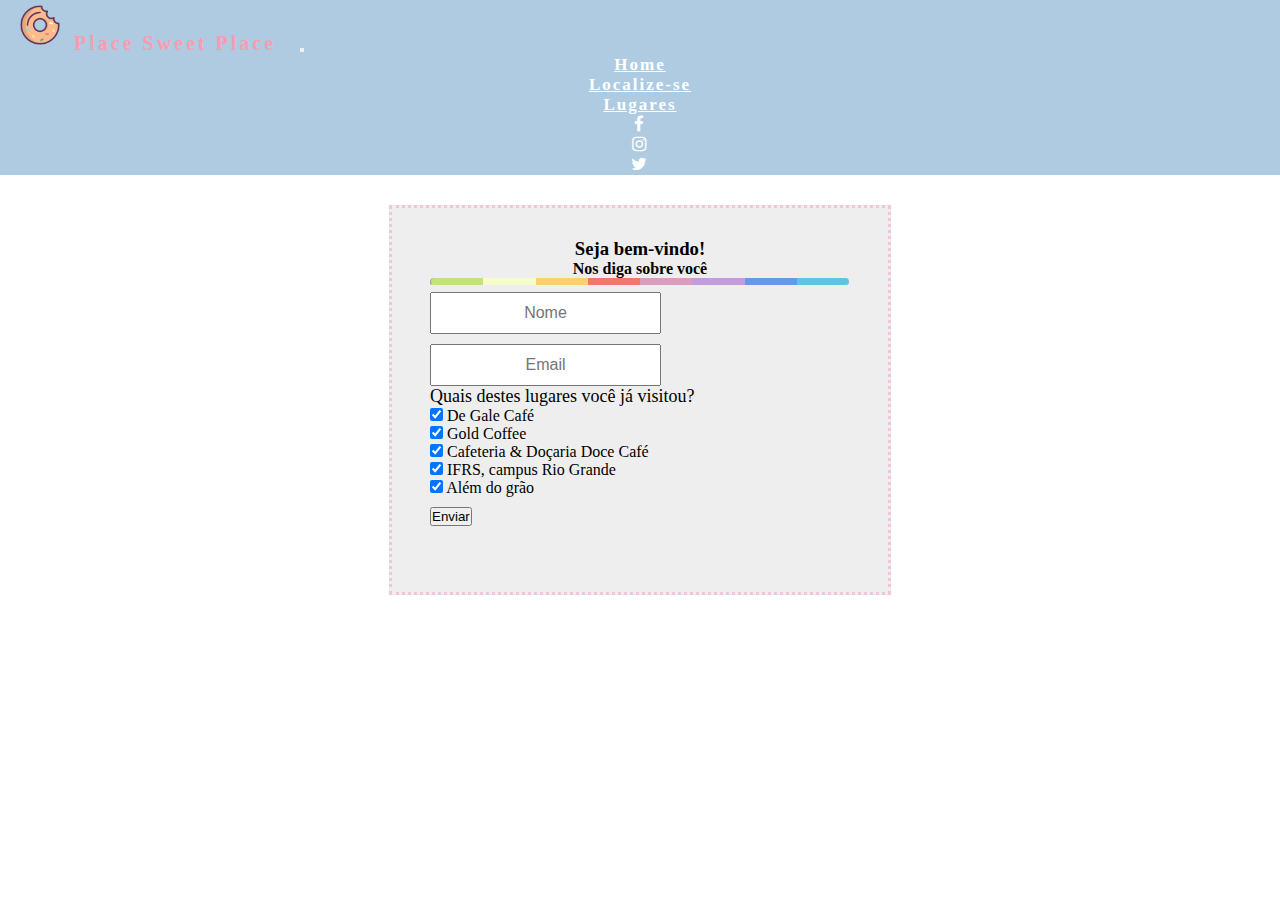
<file: nweSite/main.html>
<!DOCTYPE HTML>
    <html lang="pt">
        <head>
            <meta name="viewport" content="width=device-width, initial-scale=1">
            <meta charset=utf-8>
            <link rel="stylesheet" href="main.css">
            <link rel="stylesheet" href="https://cdnjs.cloudflare.com/ajax/libs/font-awesome/4.7.0/css/font-awesome.min.css">
            <link rel="stylesheet" href="https://stackpath.bootstrapcdn.com/bootstrap/4.1.0/css/bootstrap.min.css" integrity="sha384-9gVQ4dYFwwWSjIDZnLEWnxCjeSWFphJiwGPXr1jddIhOegiu1FwO5qRGvFXOdJZ4" crossorigin="anonymous">
            <link href="https://fonts.googleapis.com/css?family=Dancing+Script" rel="stylesheet">
        </head>
        <title>Place Sweet Place</title>
        <body>
          <nav class="navbar navbar-expand-lg navbar-light" style="background-color: #aecbe2;">
            <a href="index.html"><img id="icon" src="cotton.png" alt=""></a>
            <span id="name">Place Sweet Place</span>
            <button class="navbar-toggler" type="button" data-toggle="collapse" data-target="#navbarText" aria-controls="navbarText" aria-expanded="false" aria-label="Toggle navigation">
              <span class="navbar-toggler-icon"></span>
            </button>
            <div class="collapse navbar-collapse" id="navbarText">
              <ul class="navbar-nav mr-auto">
                <li class="nav-item"><a class="nav-link" href="#"><span>Home</span></a></li>
                <li class="nav-item"><a class="nav-link" href="#"><span>Localize-se</span></a></li>
                <li class="nav-item"><a class="nav-link" href="#"><span>Lugares</span></a></li>
                <li class="nav-item"><a class="nav-link" href="https://facebook.com"><span class="fa fa-facebook icon"></span></a></li>
                <li class="nav-item"><a class="nav-link" href="https://instagram.com"><span class="fa fa-instagram icon"></span></a></li>
                <li class="nav-item"> <a class="nav-link" href="https://twitter.com"><span class="fa fa-twitter icon"></span></a></li>
              </ul>
            </div>
          </nav>

          <div class="container">
            <div class="wrapper">
              <form method="post" name="Login_Form" class="form-signin">
                  <h3 id="welcome" class="form-signin-heading">Seja bem-vindo!</h3>
                  <h4>Nos diga sobre você</h4>
                  <hr class="colorgraph"><br>
                  <input type="text" class="form-control nome" id="nome" placeholder="Nome" required>
                  <input type="email" class="form-control email" id="email" placeholder="Email" required>
                  <div class="form-group">
                      <label id="info" class="control-label">Quais destes lugares você já visitou?</label>
                        <div class="form-check">
                          <input class="form-check-input" type="checkbox" name="gridRadios"  value="option1" checked>
                          <label class="form-check-label">De Gale Café</label>
                        </div>
                        <div class="form-check">
                          <input class="form-check-input" type="checkbox" name="gridRadios"  value="option1" checked>
                          <label class="form-check-label">Gold Coffee</label>
                        </div>
                        <div class="form-check">
                          <input class="form-check-input" type="checkbox" name="gridRadios"  value="option1" checked>
                          <label class="form-check-label">Cafeteria & Doçaria Doce Café</label>
                        </div>
                        <div class="form-check">
                          <input class="form-check-input" type="checkbox" name="gridRadios"  value="option1" checked>
                          <label class="form-check-label">IFRS, campus Rio Grande</label>
                        </div>
                        <div class="form-check">
                          <input class="form-check-input" type="checkbox" name="gridRadios"  value="option1" checked>
                          <label class="form-check-label">Além do grão</label>
                        </div>
                  </div>
                  <button id="enviar" class="btn btn-lg btn-danger btn-block submit" type="submit" value="Enviar">Enviar</button>
              </form>
            </div>
          </div>

          <script src="index1.js" charset="utf-8"></script>
          <script src="https://code.jquery.com/jquery-3.3.1.slim.min.js" integrity="sha384-q8i/X+965DzO0rT7abK41JStQIAqVgRVzpbzo5smXKp4YfRvH+8abtTE1Pi6jizo" crossorigin="anonymous"></script>
          <script src="https://cdnjs.cloudflare.com/ajax/libs/popper.js/1.14.3/umd/popper.min.js" integrity="sha384-ZMP7rVo3mIykV+2+9J3UJ46jBk0WLaUAdn689aCwoqbBJiSnjAK/l8WvCWPIPm49" crossorigin="anonymous"></script>
          <script src="https://stackpath.bootstrapcdn.com/bootstrap/4.1.0/js/bootstrap.min.js" integrity="sha384-uefMccjFJAIv6A+rW+L4AHf99KvxDjWSu1z9VI8SKNVmz4sk7buKt/6v9KI65qnm" crossorigin="anonymous"></script>

        </body>
    </html>
</file>
<file: nweSite/main.css>
*{
  margin: 0;
  padding: 0;
}
.wrapper {
  margin-top: 30px;
  margin-bottom: 20px;
}
.form-signin {
  max-width: 420px;
  padding: 30px 38px 66px;
  margin: 0 auto;
  background-color: #eee;
  border: 3px dotted rgba(255, 0, 122, 0.16);
 }
 .form-signin h3#welcome, h4{
   text-align: center;
 }
.form-control {
  text-align:center;
  position: relative;
  font-size: 16px;
  height: auto;
  padding: 10px;
}
.colorgraph {
  height: 7px;
  border-top: 0;
  background: #c4e17f;
  border-radius: 5px;
  background-image: -webkit-linear-gradient(left, #c4e17f, #c4e17f 12.5%, #f7fdca 12.5%, #f7fdca 25%, #fecf71 25%, #fecf71 37.5%, #f0776c 37.5%, #f0776c 50%, #db9dbe 50%, #db9dbe 62.5%, #c49cde 62.5%, #c49cde 75%, #669ae1 75%, #669ae1 87.5%, #62c2e4 87.5%, #62c2e4);
  background-image: -moz-linear-gradient(left, #c4e17f, #c4e17f 12.5%, #f7fdca 12.5%, #f7fdca 25%, #fecf71 25%, #fecf71 37.5%, #f0776c 37.5%, #f0776c 50%, #db9dbe 50%, #db9dbe 62.5%, #c49cde 62.5%, #c49cde 75%, #669ae1 75%, #669ae1 87.5%, #62c2e4 87.5%, #62c2e4);
  background-image: -o-linear-gradient(left, #c4e17f, #c4e17f 12.5%, #f7fdca 12.5%, #f7fdca 25%, #fecf71 25%, #fecf71 37.5%, #f0776c 37.5%, #f0776c 50%, #db9dbe 50%, #db9dbe 62.5%, #c49cde 62.5%, #c49cde 75%, #669ae1 75%, #669ae1 87.5%, #62c2e4 87.5%, #62c2e4);
  background-image: linear-gradient(to right, #c4e17f, #c4e17f 12.5%, #f7fdca 12.5%, #f7fdca 25%, #fecf71 25%, #fecf71 37.5%, #f0776c 37.5%, #f0776c 50%, #db9dbe 50%, #db9dbe 62.5%, #c49cde 62.5%, #c49cde 75%, #669ae1 75%, #669ae1 87.5%, #62c2e4 87.5%, #62c2e4);
}
label#info{
  margin-top: 10px;
  font-size: 18px;
  font-weight: 500;
}
.nome{
  margin-top: -20px;
}
.checkbox-inline, .email, .submit{
  margin-top: 10px;
}
#enviar{
  text-decoration: none;
}
#corpo{
    background-color: #f1cfff;
}
#navbarText{
   font-size: 17px !important;
   letter-spacing: 2px;
   font-weight: 600;
   text-align: center;
}
#icon{
    width: 40px;
    margin-left: 20px;
    margin-top: 5px;
    margin-bottom: 5px;
}
#name{
    font-size: 20px !important;
    color: #f79db3 !important;
    letter-spacing: 3px;
    margin-left: 10px;
    margin-right: 20px;
    font-weight: 900;
}
#navbarText ul li a {
    color: #fff !important;
}
#navbarText ul li a:hover, #navbarText li.active a {
    color: #ffe281 !important;
    background-color: #fff !important;
}
#subtitle{
  padding-top: 30px;
  text-align: center;
  font-size: 30px;
  font-weight: 500;
  font-family: 'Dancing Script', cursive;
  color: #f14e76;
  letter-spacing: 3px;
}
</file>
